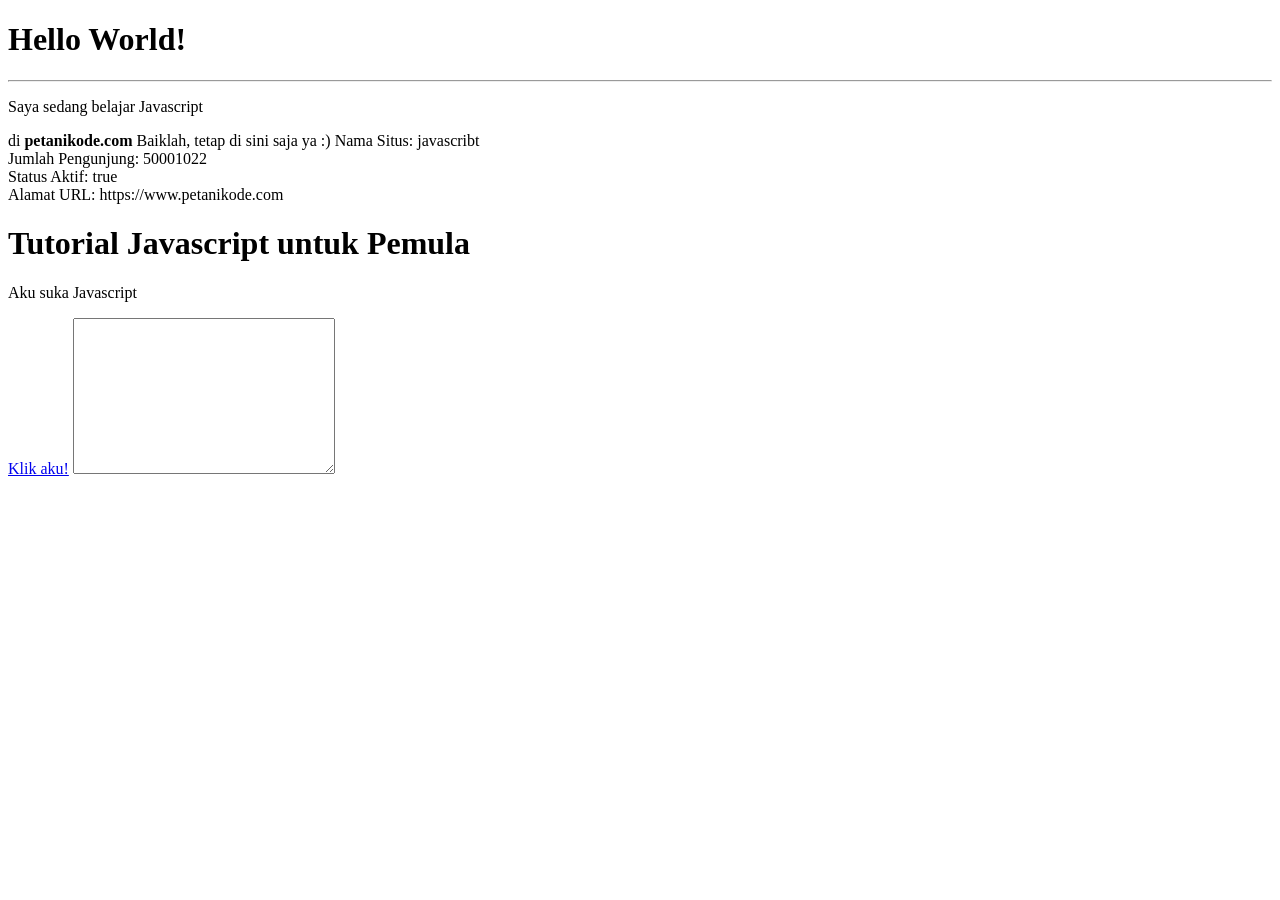
<file: JV/index.html>
<!DOCTYPE html>
<html lang="en">

<head>
    <meta charset="UTF-8">
    <meta name="viewport" content="width=device-width, initial-scale=1.0">
    <title>Penulisan Javascript di Atriibut</title>
</head>
<head><script>
    document.write("<h1>Hello World!</h1>");
    document.write("<hr>");
    document.write("<p>Saya sedang belajar Javascript</p>");
    document.write("di <b>petanikode.com</b>")
</script>
</head>
<body>
    <script>
        var yakin = confirm("Apakah kamu yakin akan mengunjungi petanikode?");

        if (yakin) {
            window.location = "https://www.petanikode.com";
        } else {
            document.write("Baiklah, tetap di sini saja ya :)");
        }
    </script>
    </body>
<body>
    <script>
        // membuat variabel
        var name = "javascribt";
        var visitorCount = 50001022;
        var isActive = true;
        var url = "https://www.petanikode.com";

        // menampilkan variabel ke jendela dialog (alert)
        alert("Selamat datang di " + name);
    
        // menampilkan variabel ke dalam HTML
        document.write("Nama Situs: " + name + "<br>");
        document.write("Jumlah Pengunjung: " + visitorCount + "<br>");
        document.write("Status Aktif: " + isActive + "<br>");
        document.write("Alamat URL: " + url + "<br>");
    </script>
</body>

<script>
        console.log("Saya belajar Javascript");
    </script>
   <body>

    <h1>Tutorial Javascript untuk Pemula</h1>
    <div id="hasil-output"></div>


    <script>
        // membuat objek elemen
        var hasil = document.getElementById("hasil-output");

        // menampilkan output ke elemen hasil
        hasil.innerHTML = "<p>Aku suka Javascript</p>";
    </script>

</body> 
    <body><a href="#" onclick="alert('AYO MADANG')">Klik aku!</a></body>
    
<body>
    <textarea onkeyup="document.getElementById('counter').innerText = this.value.length" cols="30" rows="10"></textarea>

</body>

</html>
</file>
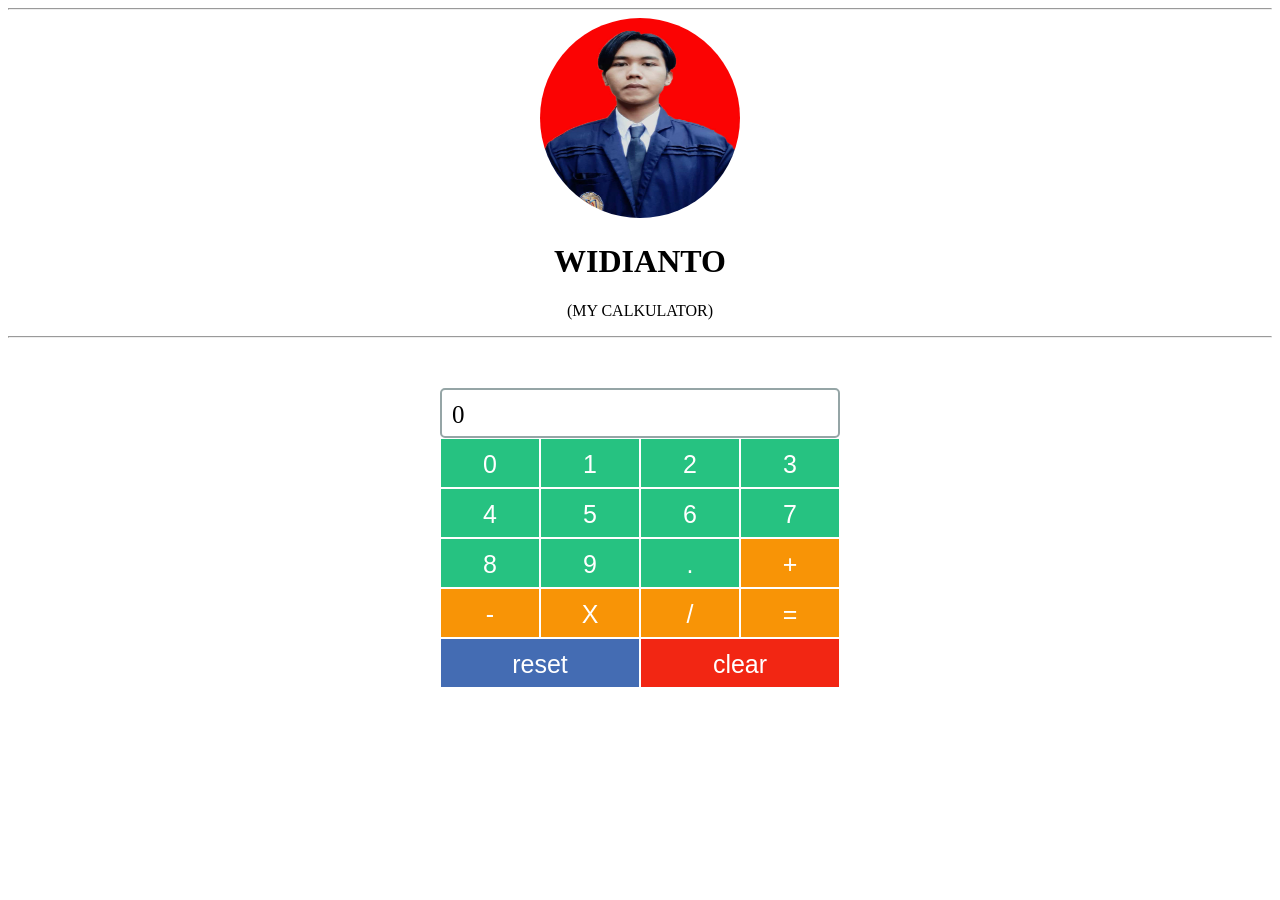
<file: JV/mycalkulator.html>
<!DOCTYPE html>
<html>
    <head>
        <title>WIDIANTO CALKULATOR</title>
        <meta charset="windows-1252">
        <meta name="viewport" content="width=device-width, initial-scale=1.0">
        <body>
            <hr />
    
            <header style="text-align: center;">
                <img src="photos.jpg" width="200" height="200" style="border-radius: 50%;"/>
                <h1>WIDIANTO</h1>
                <p>(MY CALKULATOR)</p>
            </header>
        
            <hr />
        </body>
        <style>
            
            *{box-sizing: border-box}
            .container{width: 400px; 
                       overflow: hidden; 
                       margin: 50px auto
                     }
            
            .container .show-calc{border: 2px solid #95A5A6; 
                                  height:50px;
                                  width:100%;
                                  font-size:25px;
                                  line-height: 50px;
                                  border-radius: 5px;
                                  padding: 0 10px;
                                }
            .container .box{width: 25%; 
                            height: 50px;
                            float: left;
                            border: 1px solid #FFF; 
                            font-size:25px;
                            line-height: 50px; 
                            text-align: center;
                            font-family: sans-serif;
                            transition: all .25s ease-in-out;
                            background-color: #26C281;
                            color: #fff; 
                            cursor: pointer;
                          }
            .container .box:hover{background: #1E8BC3}
            
            .container .box-opr{background: #F89406}
            
            .container .box-reset,.container .box-clear{width: 50%}
            
            .container .box-reset{background: #446CB3}
            .container .box-clear{background: #F22613} 
            
        </style>
        
    </head>
    <body>
        
        <div class="container">
            <!-- show numbers and calculation -->
            <div class="show-calc" id="sc">0</div>
            
            <!-- numbers div -->
            <div class="box box-num">0</div>
            <div class="box box-num">1</div>
            <div class="box box-num">2</div>
            <div class="box box-num">3</div>
            <div class="box box-num">4</div>
            <div class="box box-num">5</div>
            <div class="box box-num">6</div>
            <div class="box box-num">7</div>
            <div class="box box-num">8</div>
            <div class="box box-num">9</div>
            <div class="box box-num">.</div>
            
            <!-- operator div -->
            <div class="box box-opr">+</div>
            <div class="box box-opr">-</div>
            <div class="box box-opr">X</div>
            <div class="box box-opr">/</div>
            <div class="box box-opr">=</div>
            
            <!-- reset and clear -->
            <div class="box box-reset" id="reset">reset</div>
            <div class="box box-clear" id="clear">clear</div>
            
        </div>
        
        <script>
            
            // create our variable
            var num1 = 0, num2 = 0, opr = "",
                divNumbers = document.querySelectorAll(".container .box-num"),
                divOpers = document.querySelectorAll(".container .box-opr"),
                showCalcBox = document.getElementById("sc"),
                resetBox = document.getElementById("reset"),
                clearBox = document.getElementById("clear"),
                // isOprClick = check if an operator is clicked
                // isEqClick = check if equal is clicked
                // fco = first click on operator
                isOprClick = false, isEqClick = false, fco = 0;
        
        // add action to all divs
        // clear show-calc box letter by letter
        
        clearBox.onclick = function(){
            showCalcBox.innerHTML = showCalcBox.innerHTML.substring(0,showCalcBox.innerHTML.length - 1);
        };
        
        // reset div to clear and start again
        resetBox.onclick = function(){
            isOprClick = false;
            isEqClick = false;
            fco = 0;
            num1 = 0;
            num2 = 0;
            opr = "";
            
            sc.innerHTML = "0";
        };
            
            // add action to show numbers
            for(var i = 0; i < divNumbers.length; i++)
            {
                divNumbers[i].onclick = function(){
                  
                  if(isOprClick)
                  {
                      num1 = parseFloat(sc.innerHTML);
                      sc.innerHTML = "";
                  }
                  // check if the text dont contain '.'
                  if(sc.innerHTML.toString().indexOf(".") === -1)
                  {
                      // if text is equal to 0 and the div pressed is not a '.'
                      if(sc.innerHTML === "0" && this.innerHTML !== "."){
                        sc.innerHTML = this.innerHTML;    
                        isOprClick = false;
                      }else{
                          sc.innerHTML = sc.innerHTML + this.innerHTML;
                          isOprClick = false;
                      }
                      
                  }else if(this.innerHTML !== ".")
                    {
                      sc.innerHTML = sc.innerHTML + this.innerHTML;
                      isOprClick = false;
                    }
                  
                 
                };
            }
            
            // add action to do operations
            for(var i = 0; i < divOpers.length; i++)
            {
                divOpers[i].onclick = function(){
                  
                    if(fco === 0)
                    {
                        fco++;
                        num1 = parseFloat(sc.innerHTML);
                        // get the operator
                        opr = this.innerHTML;
                        isOprClick = true;
                    }
                    else{
                        if(this.innerHTML !== "="){// if the clicked div is not '='
                            if(!isEqClick){// if '=' is not already clicked
                                
                                num2 = parseFloat(sc.innerHTML);
                                sc.innerHTML = calc(opr, num1, num2);
                                opr  = this.innerHTML;
                                num2 = parseFloat(sc.innerHTML);
                                isOprClick = true;
                                isEqClick = false;
                            }else{
                                isEqClick = false;
                                opr = this.innerHTML;
                            }
                        }else{
                                num2 = parseFloat(sc.innerHTML);
                                sc.innerHTML = calc(opr, num1, num2);
                                opr  = this.innerHTML;
                                num1 = parseFloat(sc.innerHTML);
                                isOprClick = true;
                                isEqClick = true;
                        }
                    }
        
                };
            }
            
            // create a calc function to do the operations
            function calc(op,n1,n2)
            {
                var result = 0;
                
                switch(op){
                    case"+":
                        result = n1 + n2;
                        break;
                   case"-":
                        result = n1 - n2;
                        break;  
                    case"X":
                        result = n1 * n2;
                        break;
                    case"/":
                        if(n2 > 0)
                        result = n1 / n2;
                    
                        break;
                }
                return result;
            }
            
            
        </script>
        
    </body>
</html
</file>
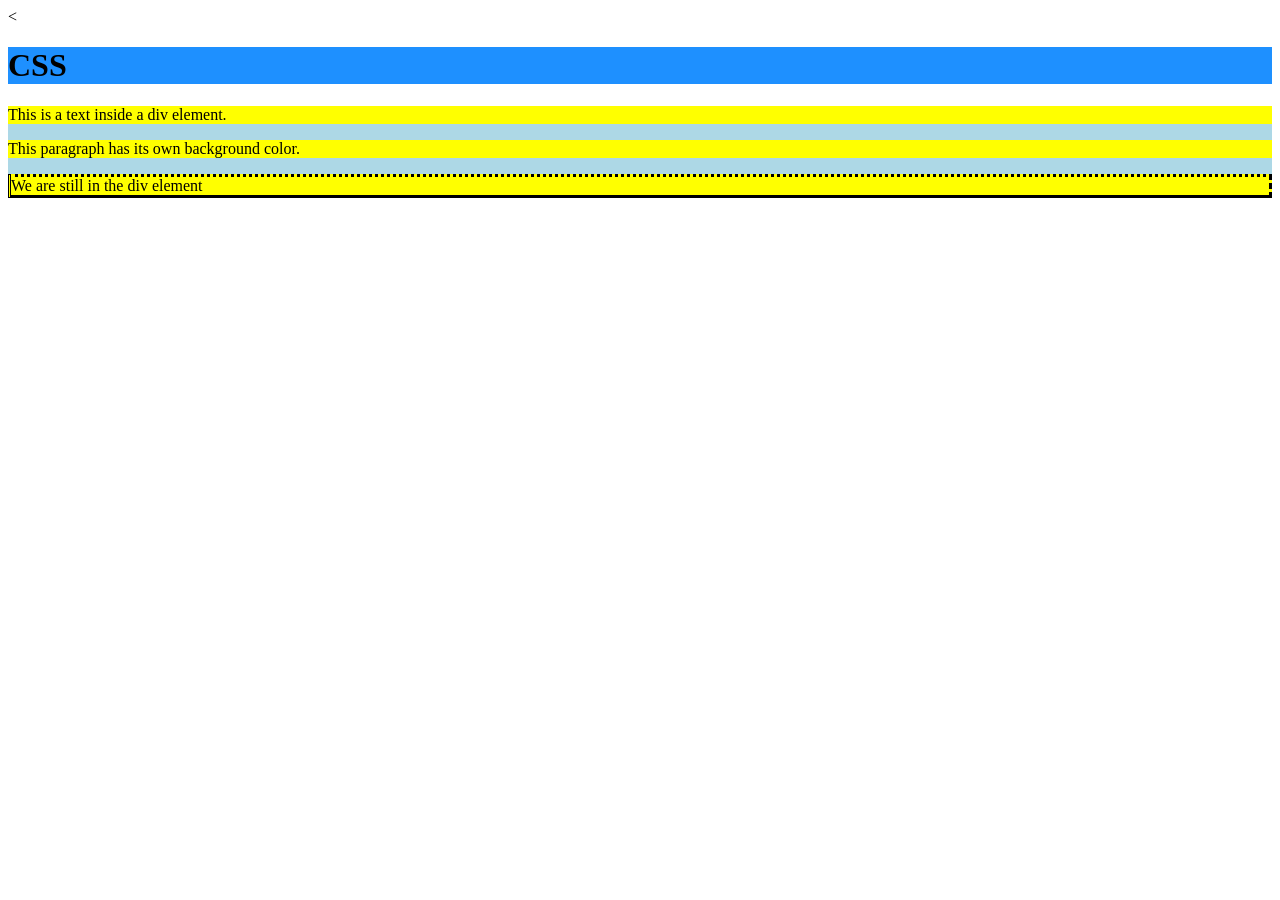
<file: WEB CSS/CSS.HTML>
<!doctype html>
<html lang="en">
<<head>
    <style>
h1 {
  background-color: green;
}

div {
  background-color: lightblue;
}

p {
  background-color: yellow;
}
</style>
</head>
<body>
    <head>
        <style>
             p.none {border-style: none;}
    p.hidden {border-style: hidden;}
    p.mix {border-style: dotted dashed solid double;}
    </style>
    </head>
    <body> 
    <h1 style="background-color:DodgerBlue;">CSS</h1>
    <div>
        <p class="none">This is a text inside a div element.</p>
    <p class="hidden">This paragraph has its own background color.</p>
    <p class="mix">We are still in the div element</p>
</div>
    </body>
    

</body>
</html>
</file>
